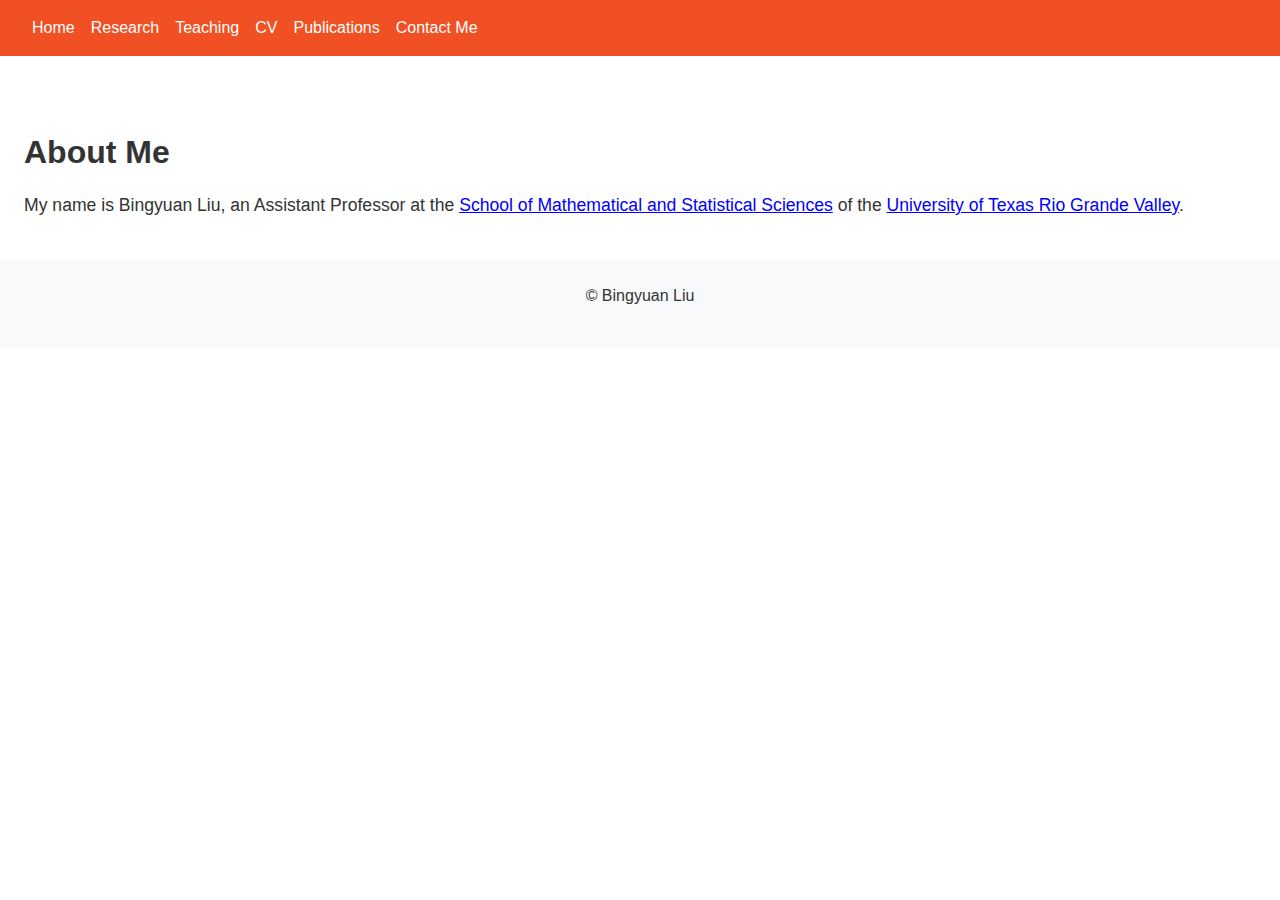
<file: index.html>
<!DOCTYPE html>
<html>
<head>
	<title>Bingyuan's Website</title>
	<meta charset="UTF-8">
	<meta name="viewport" content="width=device-width, initial-scale=1.0">
	<link rel="stylesheet" href="style.css">
</head>
<body>
	<header>
		<nav>
			<ul>
				<li><a href="index.html">Home</a></li>
				<li><a href="research.html">Research</a></li>
				<li><a href="teaching.html">Teaching</a></li>
				<li><a href="CV.html">CV</a></li>
				<li><a href="publications.html">Publications</a></li>
				<li><a href="contact.html">Contact Me</a></li>
			</ul>
		</nav>
	</header>
	
	<main>
		<h2>About Me</h2>
			<p>My name is Bingyuan Liu, an Assistant Professor at the <a href="https://www.utrgv.edu/math/">School of Mathematical and Statistical Sciences</a> of the <a href="https://www.utrgv.edu/">University of Texas Rio Grande Valley</a>.</p>
			
	</main>
	
	<footer>
		<p>&copy; Bingyuan Liu</p>
	</footer>
</body>
</html>
</file>
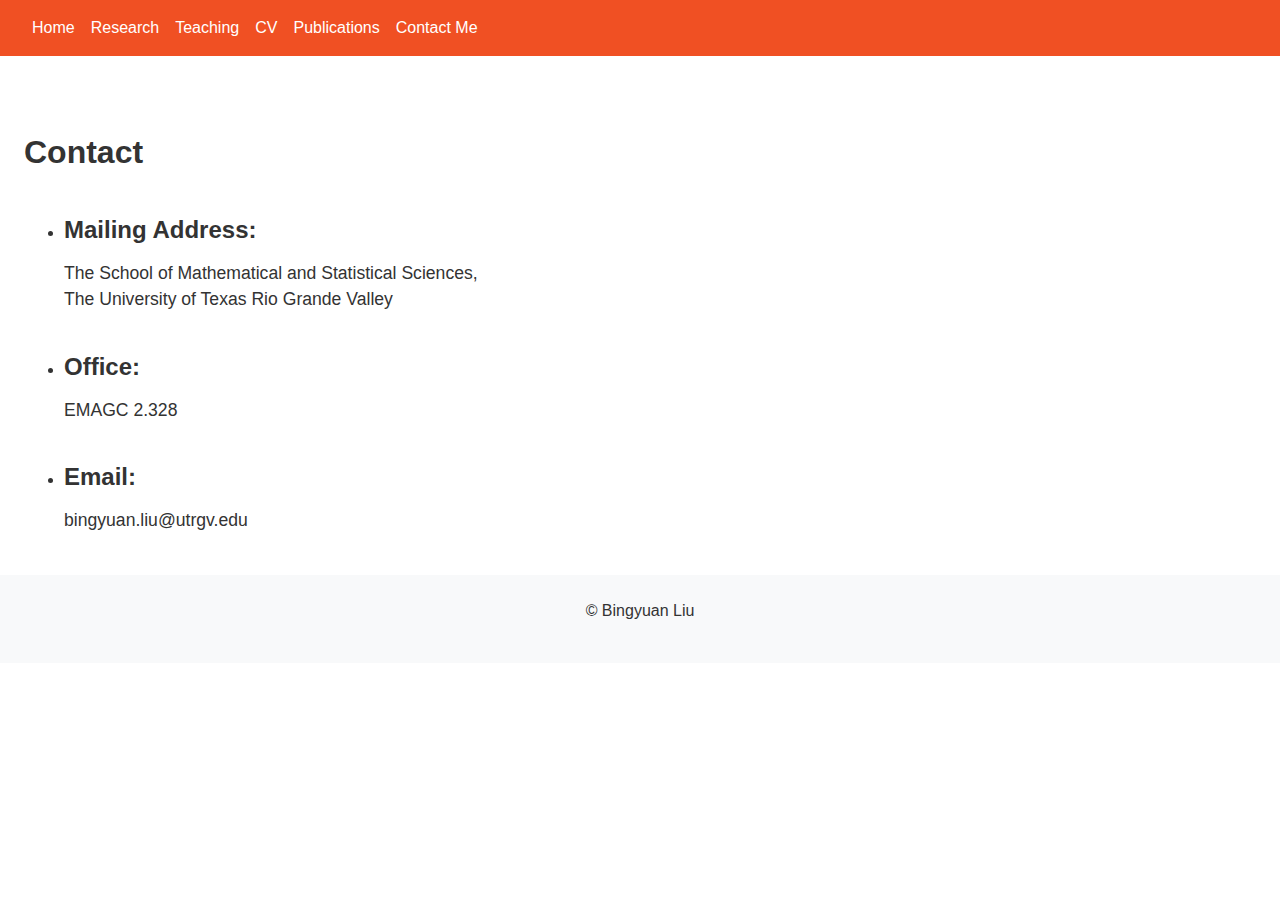
<file: contact.html>
<!DOCTYPE html>
<html>
<head>
	<title>Bingyuan's Website</title>
	<meta charset="UTF-8">
	<meta name="viewport" content="width=device-width, initial-scale=1.0">
	<link rel="stylesheet" href="style.css">
</head>
<body>
	<header>
		<nav>
			<ul>
				<li><a href="index.html">Home</a></li>
				<li><a href="research.html">Research</a></li>
				<li><a href="teaching.html">Teaching</a></li>
				<li><a href="CV.html">CV</a></li>
				<li><a href="publications.html">Publications</a></li>
				<li><a href="contact.html">Contact Me</a></li>
			</ul>
		</nav>
	</header>
	
	<main>
		<h2>Contact</h2>
<ul><li><h3>Mailing Address:</h3>

<p>The School of Mathematical and Statistical Sciences, 
<br>The University of Texas Rio Grande Valley</p></li>

<li><h3>Office:</h3> 
	<p>EMAGC 2.328 </p></li>

<li><h3>Email:</h3> <p>bingyuan.liu@utrgv.edu</p></li>
			
	</main>
	
	<footer>
		<p>&copy; Bingyuan Liu</p>
	</footer>
</body>
</html>
</file>
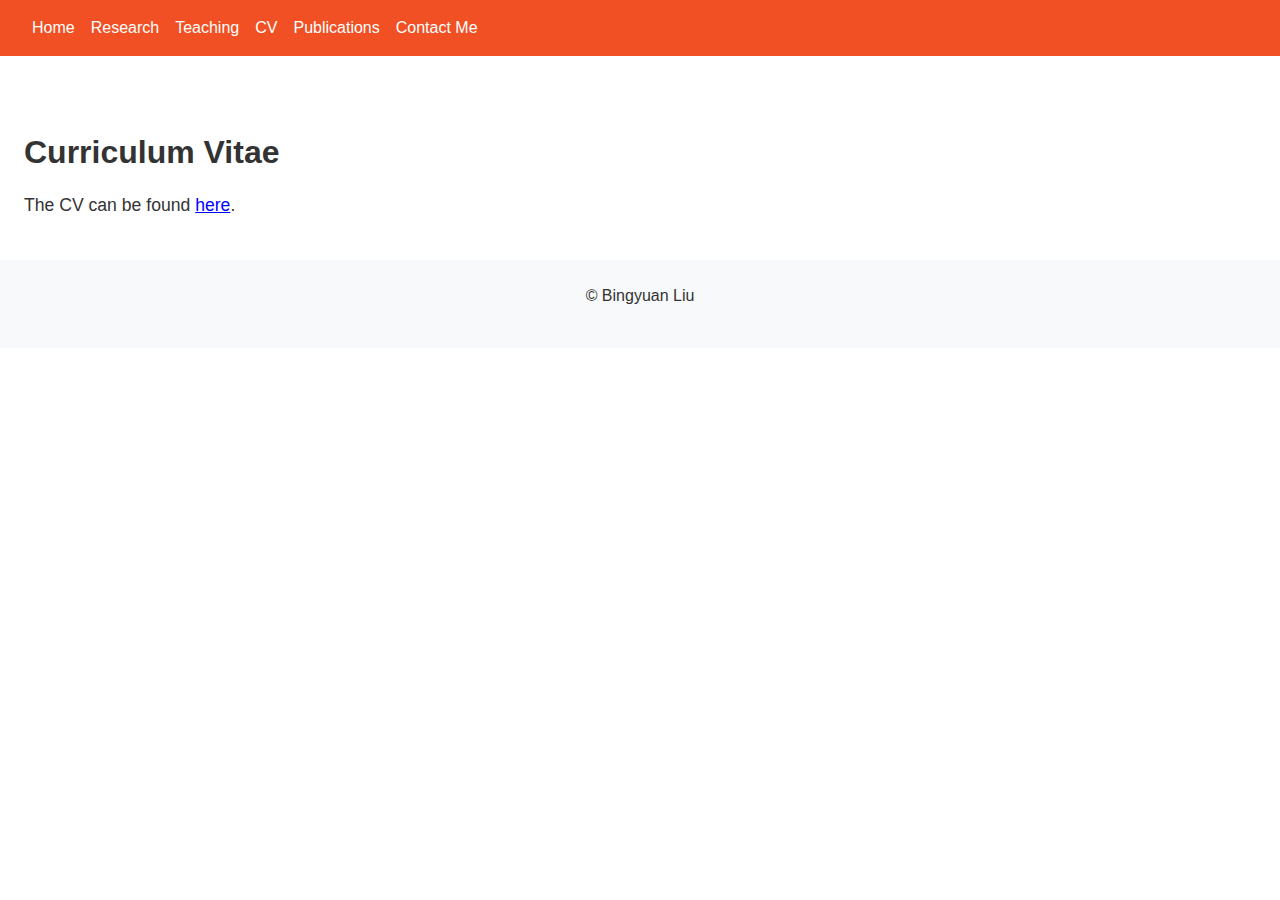
<file: CV.html>
<!DOCTYPE html>
<html>
<head>
	<title>Bingyuan's Website</title>
	<meta charset="UTF-8">
	<meta name="viewport" content="width=device-width, initial-scale=1.0">
	<link rel="stylesheet" href="style.css">
</head>
<body>
	<header>
		<nav>
			<ul>
				<li><a href="index.html">Home</a></li>
				<li><a href="research.html">Research</a></li>
				<li><a href="teaching.html">Teaching</a></li>
				<li><a href="CV.html">CV</a></li>
				<li><a href="publications.html">Publications</a></li>
				<li><a href="contact.html">Contact Me</a></li>
			</ul>
		</nav>
	</header>
	
	<main>
		 <h2>Curriculum Vitae</h2>
<p>The CV can be found <a href="CV.pdf">here</a>.</p>
    </iframe>
		
		
			
	</main>
	
	<footer>
		<p>&copy; Bingyuan Liu</p>
	</footer>
</body>
</html>
</file>
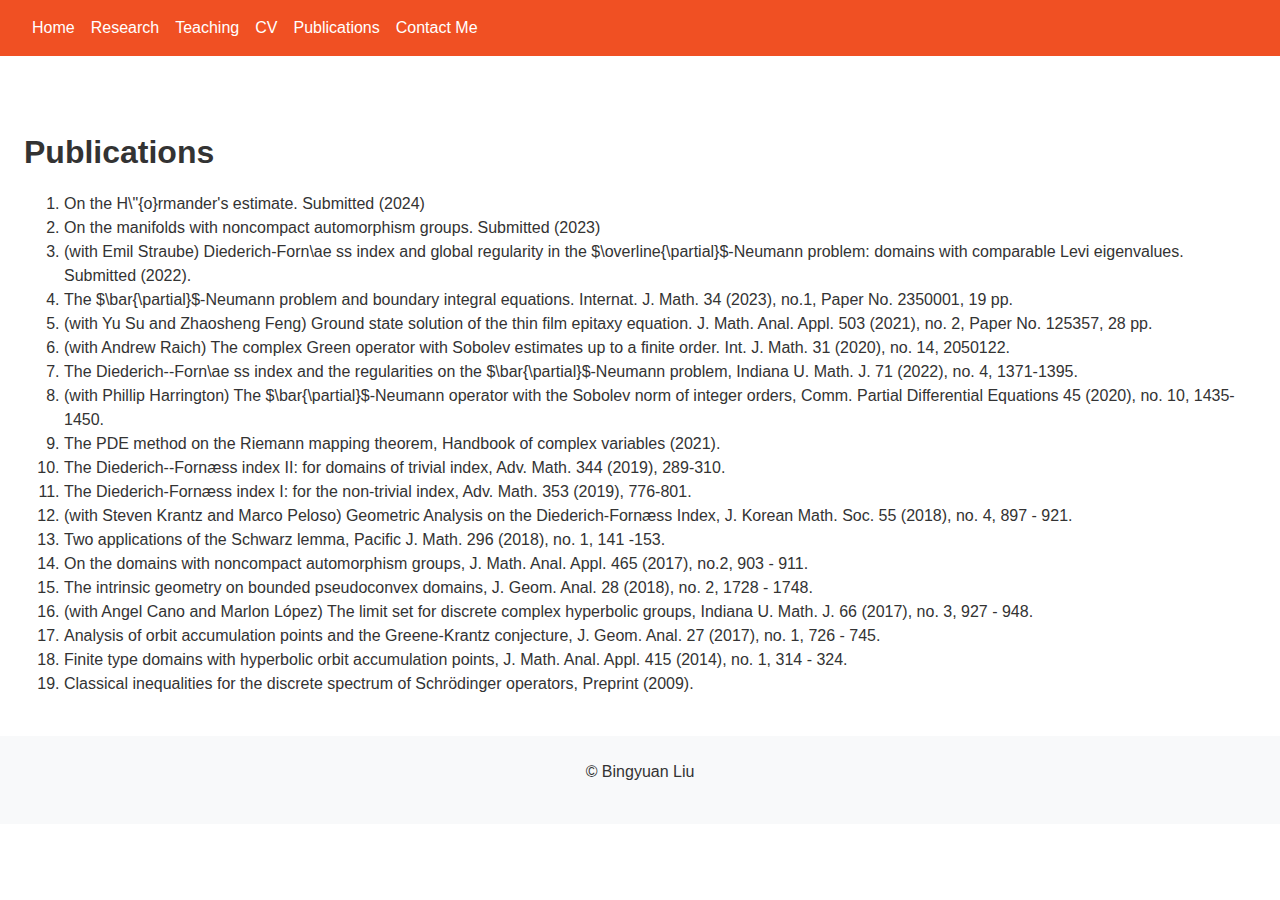
<file: publications.html>
<!DOCTYPE html>
<html>
<head>
	<title>Bingyuan's Website</title>
	<meta charset="UTF-8">
	<meta name="viewport" content="width=device-width, initial-scale=1.0">
	<link rel="stylesheet" href="style.css">
</head>
<body>
	<header>
		<nav>
			<ul>
				<li><a href="index.html">Home</a></li>
				<li><a href="research.html">Research</a></li>
				<li><a href="teaching.html">Teaching</a></li>
				<li><a href="CV.html">CV</a></li>
				<li><a href="publications.html">Publications</a></li>
				<li><a href="contact.html">Contact Me</a></li>
			</ul>
		</nav>
	</header>
	
	<main>
		<h2>Publications</h2>
		<ol>
			<li>On the H\"{o}rmander's estimate. Submitted (2024)</li>
			<li>On the manifolds with noncompact automorphism groups. Submitted (2023)</li>
 			 <li>(with Emil Straube) Diederich-Forn\ae ss index and global regularity in the $\overline{\partial}$-Neumann problem: domains with comparable Levi eigenvalues.  Submitted (2022). </li>
  			<li>The $\bar{\partial}$-Neumann problem and boundary integral equations. Internat. J. Math. 34 (2023), no.1, Paper No. 2350001, 19 pp.   </li>
  			<li>(with Yu Su and Zhaosheng Feng) Ground state solution of the thin film epitaxy equation.  J. Math. Anal. Appl. 503 (2021), no. 2, Paper No. 125357, 28 pp.</li>
  			<li>(with Andrew Raich) The complex Green operator with Sobolev estimates up to a finite order.  Int. J. Math. 31 (2020), no. 14, 2050122.</li>
  			<li>The Diederich--Forn\ae ss index and the regularities on the $\bar{\partial}$-Neumann problem, Indiana U. Math. J. 71 (2022), no. 4, 1371-1395.  </li>
 			 <li>(with Phillip Harrington) The $\bar{\partial}$-Neumann operator with the Sobolev norm of integer orders, Comm. Partial Differential Equations 45 (2020), no. 10, 1435-1450. </li>
  			<li>The PDE method on the Riemann mapping theorem, Handbook of complex variables (2021). </li>
 			 <li>The Diederich--Fornæss index II: for domains of trivial index, Adv. Math. 344 (2019), 289-310. </li>
 			 <li>The Diederich-Fornæss index I: for the non-trivial index, Adv. Math. 353 (2019), 776-801.  </li>
 			 <li>(with Steven Krantz and Marco Peloso) Geometric Analysis on the Diederich-Fornæss Index, J. Korean Math. Soc. 55 (2018), no. 4, 897 - 921. </li>
  			<li>Two applications of the Schwarz lemma, Pacific J. Math. 296 (2018), no. 1, 141 -153. </li>
  			<li>On the domains with noncompact automorphism groups, J. Math. Anal. Appl. 465 (2017), no.2, 903 - 911.</li>
 			 <li>The intrinsic geometry on bounded pseudoconvex domains, J. Geom. Anal. 28 (2018), no. 2, 1728 - 1748. </li>
 			 <li>(with Angel Cano and Marlon López) The limit set for discrete complex hyperbolic groups, Indiana U. Math. J. 66 (2017), no. 3, 927 - 948. </li>
  			<li>Analysis of orbit accumulation points and the Greene-Krantz conjecture, J. Geom. Anal. 27 (2017), no. 1, 726 - 745. </li>
  			<li>Finite type domains with hyperbolic orbit accumulation points, J. Math. Anal. Appl. 415 (2014), no. 1, 314 - 324.</li>
  			<li>Classical inequalities for the discrete spectrum of Schrödinger operators, Preprint (2009).</li>
		</ol> 



			
	</main>
	
	<footer>
		<p>&copy; Bingyuan Liu</p>
	</footer>
</body>
</html>
</file>
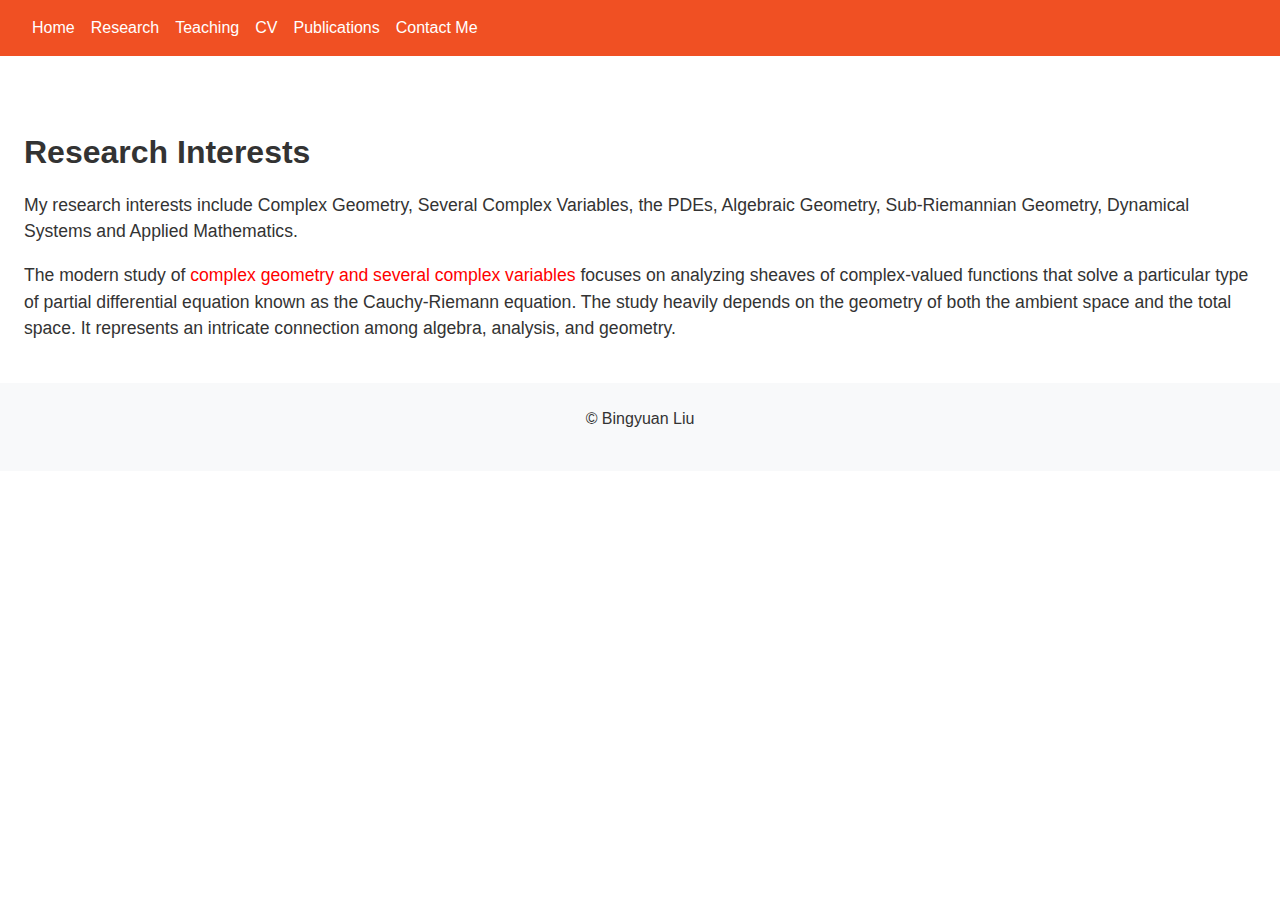
<file: research.html>
<!DOCTYPE html>
<html>
<head>
	<title>Bingyuan's Website</title>
	<meta charset="UTF-8">
	<meta name="viewport" content="width=device-width, initial-scale=1.0">
	<link rel="stylesheet" href="style.css">
</head>
<body>
	<header>
		<nav>
			<ul>
				<li><a href="index.html">Home</a></li>
				<li><a href="research.html">Research</a></li>
				<li><a href="teaching.html">Teaching</a></li>
				<li><a href="CV.html">CV</a></li>
				<li><a href="publications.html">Publications</a></li>
				<li><a href="contact.html">Contact Me</a></li>
			</ul>
		</nav>
	</header>
	
	<main>
		<h2>Research Interests</h2>
			<p>My research interests include Complex Geometry, Several Complex Variables, the PDEs, Algebraic Geometry, Sub-Riemannian Geometry, Dynamical Systems and Applied Mathematics.</p>
			<p>The modern study of <FONT color=red>complex geometry and several complex variables</FONT> focuses on analyzing sheaves of complex-valued functions that solve a particular type of partial differential equation known as the Cauchy-Riemann equation. The study heavily depends on the geometry of both the ambient space and the total space. It represents an intricate connection among algebra, analysis, and geometry.</p>

		
	</main>
	
	<footer>
		<p>&copy; Bingyuan Liu</p>
	</footer>
</body>
</html>
</file>
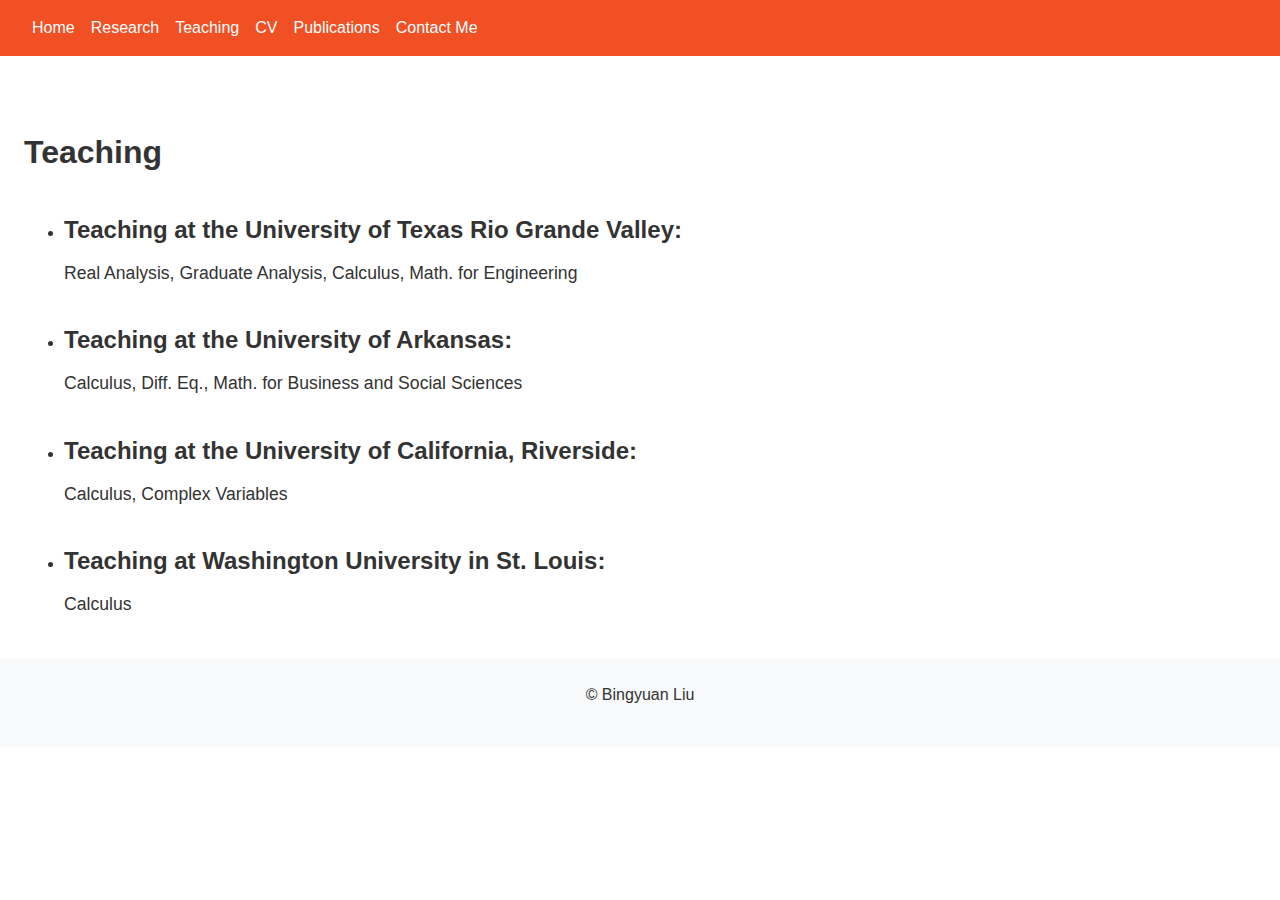
<file: teaching.html>
<!DOCTYPE html>
<html>
<head>
	<title>Bingyuan's Website</title>
	<meta charset="UTF-8">
	<meta name="viewport" content="width=device-width, initial-scale=1.0">
	<link rel="stylesheet" href="style.css">
</head>
<body>
	<header>
		<nav>
			<ul>
				<li><a href="index.html">Home</a></li>
				<li><a href="research.html">Research</a></li>
				<li><a href="teaching.html">Teaching</a></li>
				<li><a href="CV.html">CV</a></li>
				<li><a href="publications.html">Publications</a></li>
				<li><a href="contact.html">Contact Me</a></li>
			</ul>
		</nav>
	</header>
	
	<main>
		<h2>Teaching</h2>
		<ul>
 			<li><h3>Teaching at the University of Texas Rio Grande Valley:</h3>
			<p>Real Analysis, Graduate Analysis, Calculus, Math. for Engineering</p></li>
			<li><h3>Teaching at the University of Arkansas:</h3>
			<p>Calculus, Diff. Eq., Math. for Business and Social Sciences</p></li>
			<li><h3>Teaching at the University of California, Riverside:</h3>
			<p>Calculus, Complex Variables</p></li>
			<li><h3>Teaching at Washington University in St. Louis:</h3>
			<p>Calculus</p></li>
		</ul> 



			
	</main>
	
	<footer>
		<p>&copy; Bingyuan Liu</p>
	</footer>
</body>
</html>
</file>
<file: style.css>
/* Global Styles */

body {
  font-family: 'Roboto', sans-serif;
  font-size: 16px;
  line-height: 1.5;
  color: #333;
  margin: 0;
}

a {
  color: #0000FF;
}

h1, h2, h3, h4, h5, h6 {
  font-weight: 700;
  margin-top: 1.5em;
  margin-bottom: 0.5em;
}

p {
  margin-top: 0;
  margin-bottom: 1em;
}

ul, ol {
  margin-top: 0;
  margin-bottom: 1em;
}

/* Header */

header {
  background-color: #f8f9fa;
  padding: 0em;
  text-align: center;
}

header h1 {
  font-size: 2.5em;
  margin-bottom: 0;
}

header h2 {
  font-size: 1.5em;
  margin-top: 0;
}

/* Navigation */

nav {
  background-color: #F05023;
  color: #fff;
  padding: 1em;
  display: flex;
  justify-content: space-between;
}

nav ul {
  margin: 0;
  padding: 0;
  list-style: none;
  display: flex;
}

nav li {
  margin-left: 1em;
}

nav a {
  color: #fff;
  text-decoration: none;
}

/* Main Content */

main {
  padding: 1.5em;
}

main h2 {
  font-size: 2em;
}

main h3 {
  font-size: 1.5em;
}

main p {
  font-size: 1.1em;
}

main ul, main ol {
  
}

/* Footer */

footer {
  background-color: #f8f9fa;
  color: #333;
  padding: 1.5em;
  text-align: center;
}

/* Media Queries */

@media only screen and (max-width: 768px) {
  header h1 {
    font-size: 2em;
  }

  header h2 {
    font-size: 1.2em;
  }

  main h2 {
    font-size: 1.8em;
  }

  main h3 {
    font-size: 1.3em;
  }

  main p {
    font-size: 1em;
  }
   nav {
    padding: 0em 0; /* Reduce top and bottom padding */
    flex-direction: row; /* Stack items horizontally */
    align-items: center; /* Center items horizontally */
  }

  nav li {
    margin: 0.2em 0.3em; /* Add spacing between navigation items */
  }
}
</file>
